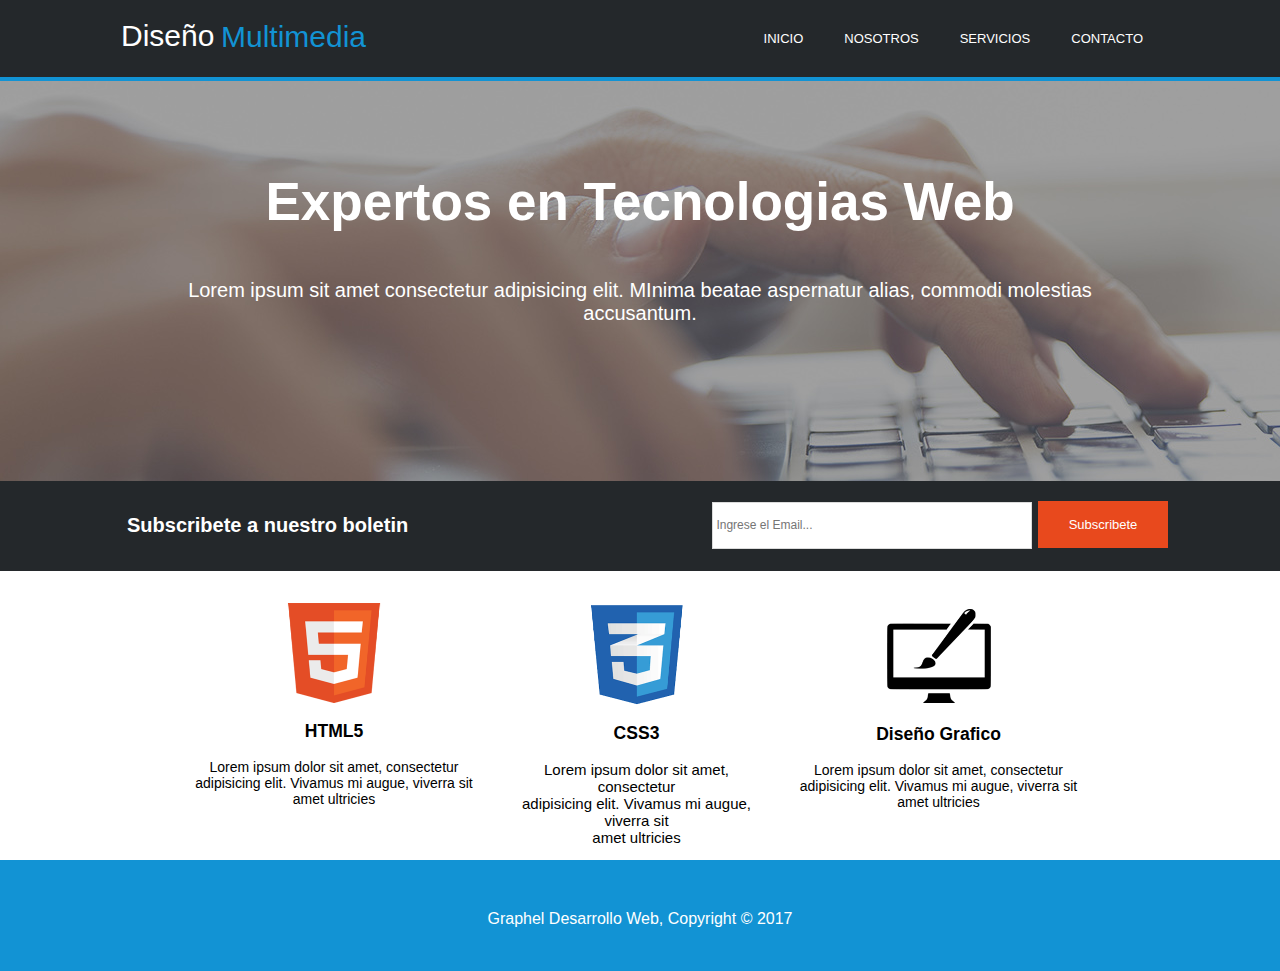
<file: index.html>
<!DOCTYPE html>
<html lang="es">
<head>
    <meta charset="UTF-8">
    <meta http-equiv="X-UA-Compatible" content="IE=edge">
    <meta name="viewport" content="width=device-width, initial-scale=1.0">
    <title> Graphel</title>
    <link rel="stylesheet" href="css/estilo.css">
</head>
<body>

            <nav>
                <ul>
                    <li><a href="Contacto.html">CONTACTO</a></li>
                    <li><a href="Servicios.html">SERVICIOS</a></li>             
                    <li><a href="Nosotros.html">NOSOTROS</a></li>
                    <li><a href="index.html">INICIO</a></li>
            <div class="titulo">
                <p id="Diseño">Diseño</p><p id="Publicitario">Multimedia</p>
            </div>
                </ul>
            </nav>


    <header>
            <h1>Expertos en Tecnologias Web</h1>
            <p class="Lorem1">Lorem ipsum sit amet consectetur adipisicing elit. MInima beatae aspernatur alias, commodi molestias <br>accusantum.</p>

    </header>

    <section>
        <form action="#" class="f1" class="form1">

            <p class="texto1"><b>Subscribete a nuestro boletin</b></p>
            <div class="di1">
            <input type="emal" name="email" placeholder="Ingrese el Email..." class="Email">
            <input type="submit" name="Subscribete" value="Subscribete" class="botonSuscribirse">
        </div>
        </form>
    </section>

        <section class="sectionIndex">
            <div class="html">
            <img class="imga_set2" src="images/logo_html.png" alt="logo_html">
            <h3 class="tituloIndex">HTML5</h3>
            <br>
            <p class="textoIndex">Lorem ipsum dolor sit amet, consectetur <br> adipisicing elit. Vivamus mi augue, viverra sit <br> amet ultricies</p>
        </div>
        <div class="diseño">
            <img class="imga_set2" src="images/logo_brush.png" alt="logo_Diseño_Grafico">
            <h3 class="tituloIndex" >Diseño Grafico</h3>
            <br>
            <p class="textoIndex">Lorem ipsum dolor sit amet, consectetur <br> adipisicing elit. Vivamus mi augue, viverra sit <br> amet ultricies</p>
        </div>
        <div class="css">
            <img class="imga_set2" src="images/logo_css.png" alt="logo_css">
            <h3 class="tituloIndex" >CSS3</h3>
            <br>
            <p class="textoIndex"></p>Lorem ipsum dolor sit amet, consectetur <br> adipisicing elit. Vivamus mi augue, viverra sit <br> amet ultricies</p>
        </div>

        </section>
    </main>
    <footer>
        <p>Graphel Desarrollo Web, Copyright &copy; 2017</p>
    </footer>
</body>
</html>
</file>
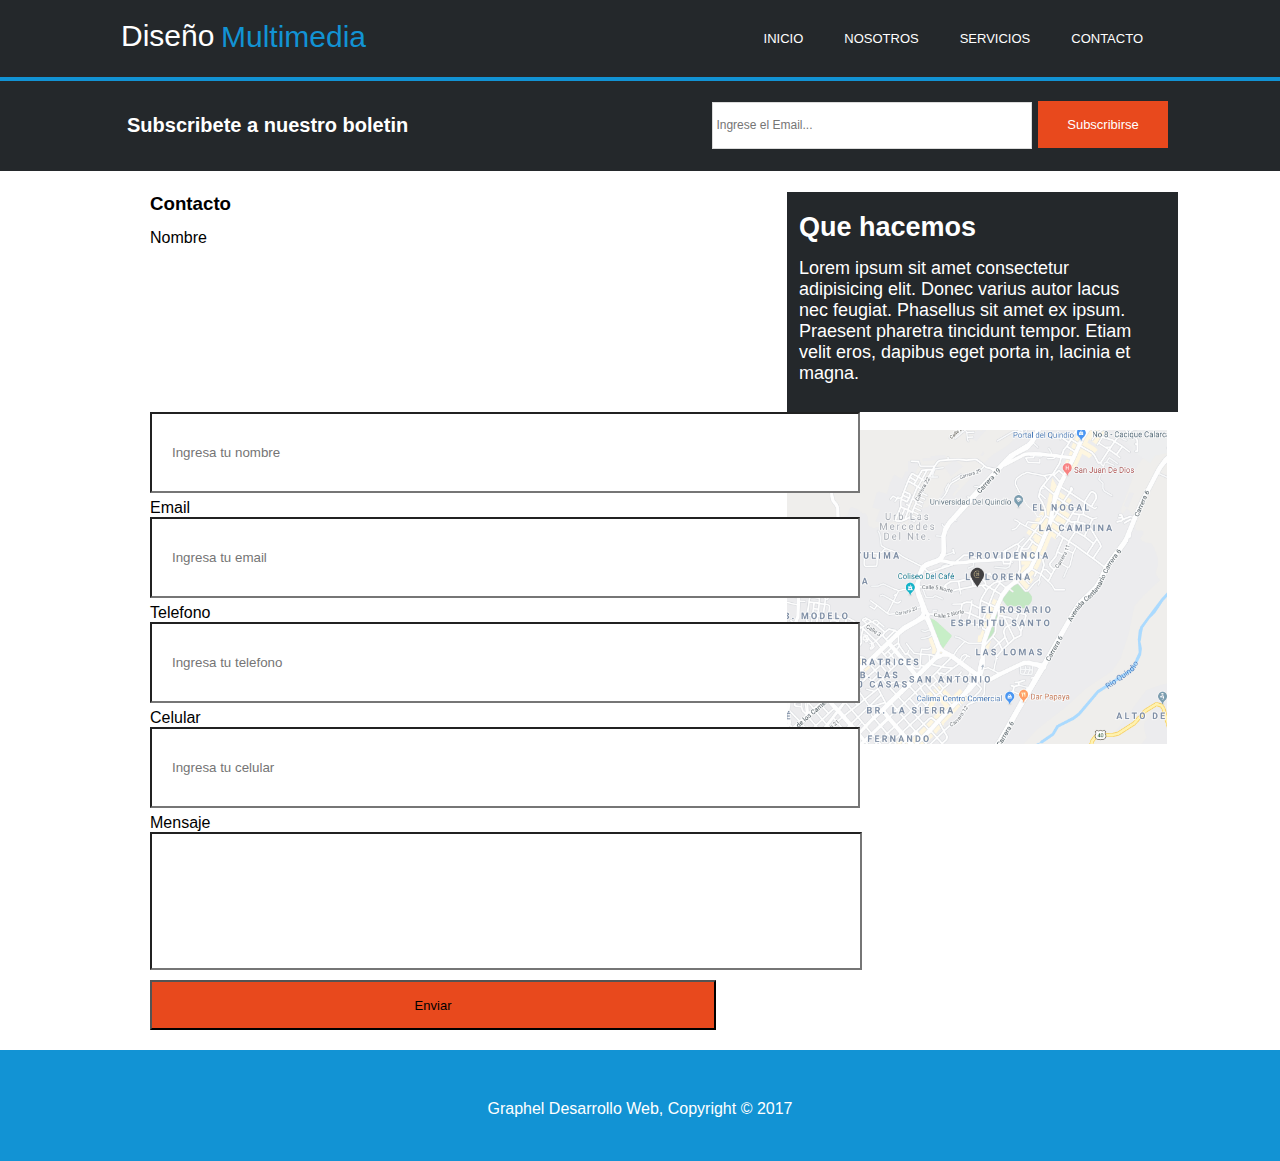
<file: Contacto.html>
<!DOCTYPE html>
<html lang="es">
<head>
    <meta charset="UTF-8">
    <meta http-equiv="X-UA-Compatible" content="IE=edge">
    <meta name="viewport" content="width=device-width, initial-scale=1.0">
    <title> Copia</title>
    <link rel="stylesheet" href="css/estilo.css">
</head>
<body>


            <nav>
                <ul>
                    <li><a href="Contacto.html">CONTACTO</a></li>
                    <li><a href="Servicios.html">SERVICIOS</a></li>             
                    <li><a href="Nosotros.html">NOSOTROS</a></li>
                    <li><a href="index.html">INICIO</a></li>
            <div class="titulo">
                <p id="Diseño">Diseño</p><p id="Publicitario">Multimedia</p>
            </div>
                </ul>
            </nav>
<section>
    <form action="#" class="f1" class="form1">

            <p class="texto1"><b>Subscribete a nuestro boletin</b></p>
        <div class="di1">
            <input type="emal" name="email" placeholder="Ingrese el Email..." class="Email">
            <input type="submit" name="Subscribete" value="Subscribirse" class="botonSuscribirse">
        </div>
    </form>
    </section>
    
<section class="section1" >
   
            <div class="cla1" >
            <h3>Que hacemos</h3>
            <p>Lorem ipsum sit amet consectetur <br> adipisicing elit. Donec varius autor lacus <br> nec feugiat. Phasellus
                sit amet ex ipsum. <br> Praesent pharetra tincidunt tempor. Etiam <br> velit eros, dapibus eget porta in, lacinia et <br>
                magna.</p>
                <img src="images/mapaGoogle.png" alt="mapaGoogle" class="mapaGoogle" >
        </div class="divvv0">
            <h3 class="textot2" >Contacto</h3>
            <div class="diiiv1">
            <p class="pp"  >Nombre</p>
            <input type="Nombre" name="Nombre" placeholder="Ingresa tu nombre" class="FormularioContacto">
            <p class="pp" >Email</p>
            <input type="emal" name="email" placeholder="Ingresa tu email" class="FormularioContacto">
            <p class="pp" >Telefono</p>
            <input type="telefono" name="telefono" placeholder="Ingresa tu telefono" class="FormularioContacto">
            <p class="pp" >Celular</p>
            <input type="celular" name="celular" placeholder="Ingresa tu celular" class="FormularioContacto">
            <p class="pp" >Mensaje</p>
            <input type="texto" name="texto" placeholder="" class="textoForm">

            <input type="submit" name="Enviar" value="Enviar" class="Enviar">
        </div>

    </section>
    

    </main>
    <footer>
        <p>Graphel Desarrollo Web, Copyright &copy; 2017</p>
    </footer>
</body>
</html>
</file>
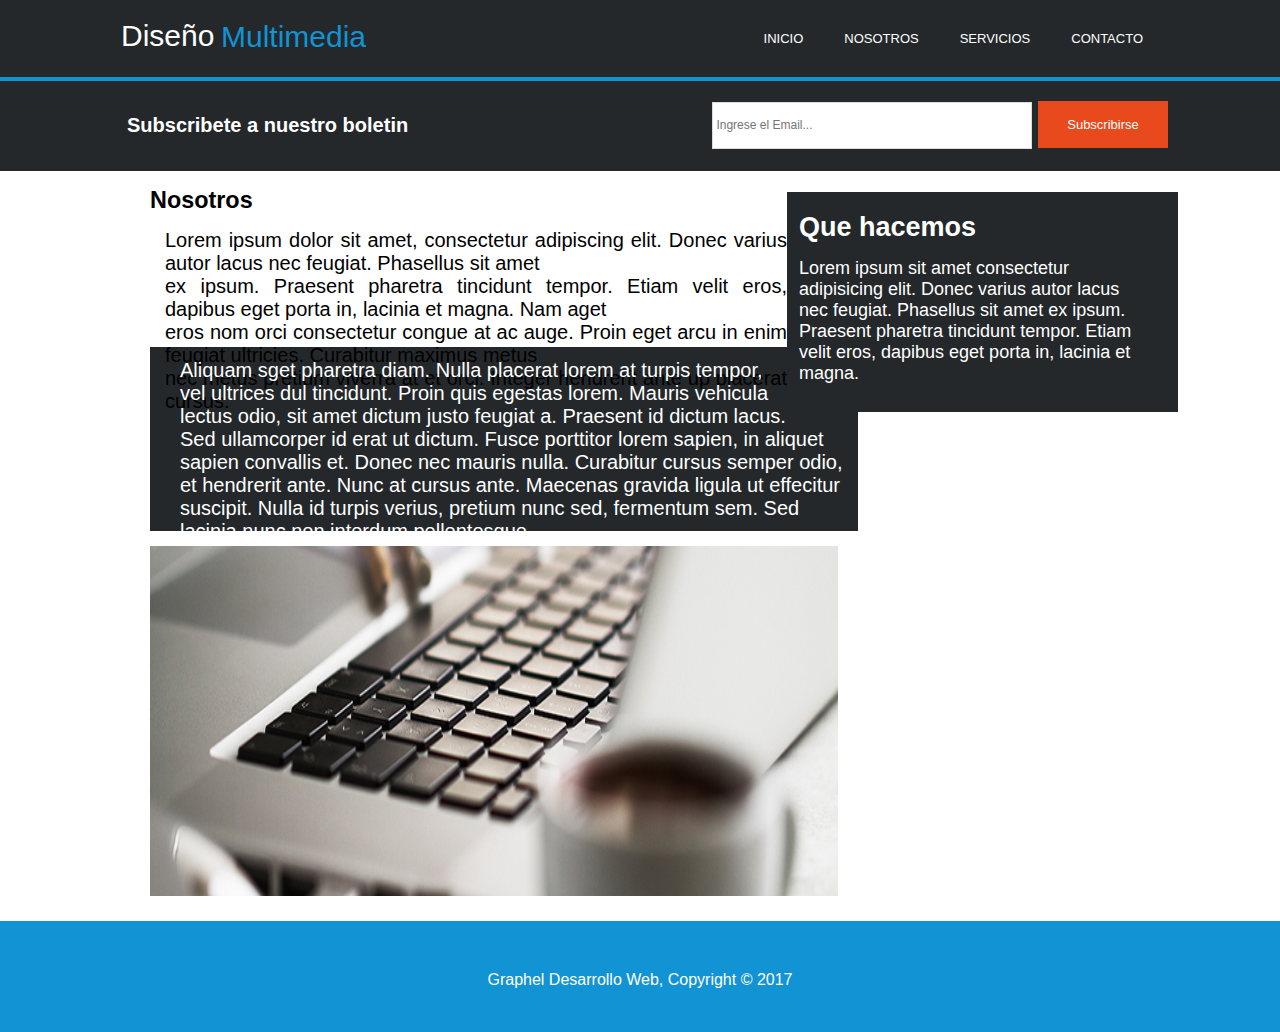
<file: Nosotros.html>
<!DOCTYPE html>
<html lang="es">
<head>
    <meta charset="UTF-8">
    <meta http-equiv="X-UA-Compatible" content="IE=edge">
    <meta name="viewport" content="width=device-width, initial-scale=1.0">
    <title> Copia</title>
    <link rel="stylesheet" href="css/estilo.css">
</head>
<body>
    <nav>
        <ul>
            <li><a href="Contacto.html">CONTACTO</a></li>
            <li><a href="Servicios.html">SERVICIOS</a></li>             
            <li><a href="Nosotros.html">NOSOTROS</a></li>
            <li><a href="index.html">INICIO</a></li>
    <div class="titulo">
        <p id="Diseño">Diseño</p><p id="Publicitario">Multimedia</p>
    </div>
        </ul>
    </nav>
<section>
<form action="#" class="f1" class="form1">

    <p class="texto1"><b>Subscribete a nuestro boletin</b></p>
<div class="di1">
    <input type="emal" name="email" placeholder="Ingrese el Email..." class="Email">
    <input type="submit" name="Subscribete" value="Subscribirse" class="botonSuscribirse">
</div>
</form>
</section>
    <section class="section1">
    <div class="cla1" >
        <h3>Que hacemos</h3>
        <p>Lorem ipsum sit amet consectetur <br> adipisicing elit. Donec varius autor lacus <br> nec feugiat. Phasellus sit amet ex ipsum. <br> Praesent pharetra tincidunt tempor. Etiam <br> velit eros, dapibus eget porta in, lacinia et <br>magna.</p>
        </div>
<div class="Nosotros">
    <h3> Nosotros</h3>

    <p class="texCafe">Lorem ipsum dolor sit amet, consectetur adipiscing elit. Donec varius autor lacus nec feugiat. Phasellus sit amet <br> ex  ipsum. Praesent pharetra tincidunt tempor. Etiam velit eros, dapibus eget porta in, lacinia et magna. Nam aget <br> eros nom orci consectetur congue at ac auge. Proin eget arcu in enim feugiat ultricies. Curabitur maximus metus <br> nec metus pretium viverra at et orci. Integer hendrerit ante up placerat cursus.</p>

    <p class="texCafe2">Aliquam sget pharetra diam. Nulla placerat lorem at turpis tempor, vel ultrices dul tincidunt. Proin  quis egestas lorem. Mauris vehicula  lectus odio, sit amet dictum justo feugiat a. Praesent id dictum lacus. Sed ullamcorper id erat ut dictum. Fusce porttitor lorem sapien, in aliquet sapien convallis et. Donec nec mauris nulla. Curabitur cursus semper odio, et hendrerit ante. Nunc at cursus ante.  Maecenas gravida ligula ut effecitur suscipit. Nulla id turpis verius, pretium nunc sed, fermentum sem. Sed lacinia nunc non interdum pellentesque. </p>
    <img class="imgCafe" src="images/891.jpg" alt="imagen cafe">
</div>
    </section>

    </main>
    <footer>
        <p>Graphel Desarrollo Web, Copyright &copy; 2017</p>
    </footer>
</body>
</html>
</file>
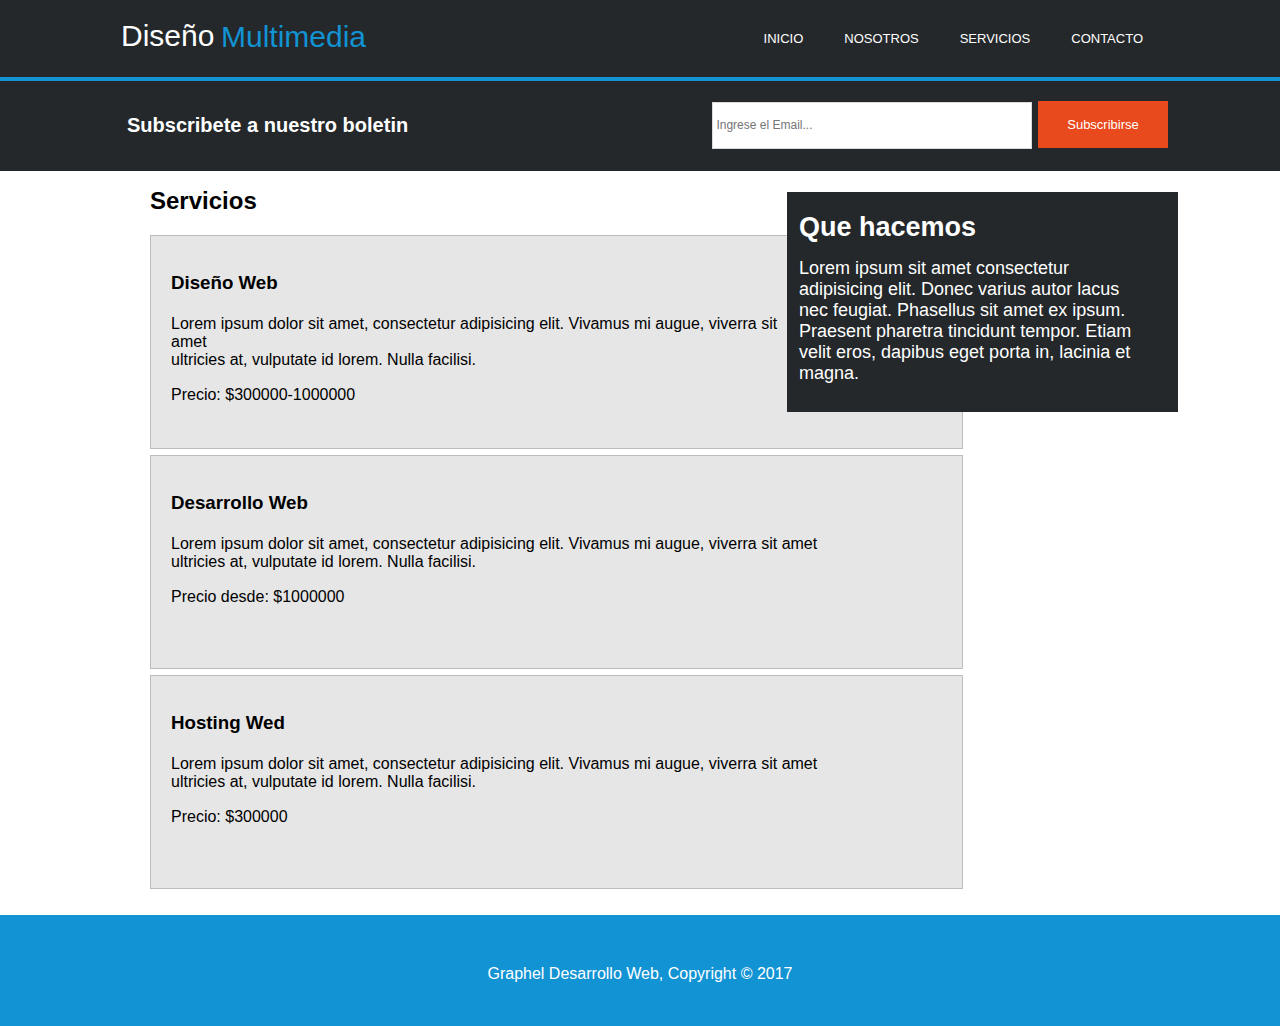
<file: Servicios.html>
<!DOCTYPE html>
<html lang="es">
<head>
    <meta charset="UTF-8">
    <meta http-equiv="X-UA-Compatible" content="IE=edge">
    <meta name="viewport" content="width=device-width, initial-scale=1.0">
    <title> Copia</title>
    <link rel="stylesheet" href="css/estilo.css">
</head>
<body>
    <nav>
        <ul>
            <li><a href="Contacto.html">CONTACTO</a></li>
            <li><a href="Servicios.html">SERVICIOS</a></li>             
            <li><a href="Nosotros.html">NOSOTROS</a></li>
            <li><a href="index.html">INICIO</a></li>
    <div class="titulo">
        <p id="Diseño">Diseño</p><p id="Publicitario">Multimedia</p>
    </div>
        </ul>
    </nav>
<section>
<form action="#" class="f1" class="form1">

    <p class="texto1"><b>Subscribete a nuestro boletin</b></p>
<div class="di1">
    <input type="emal" name="email" placeholder="Ingrese el Email..." class="Email">
    <input type="submit" name="Subscribete" value="Subscribirse" class="botonSuscribirse">
</div>
</form>
</section>

        <section class="section1">
            <div class="cla1" >
                <h3>Que hacemos</h3>
                <p>Lorem ipsum sit amet consectetur <br> adipisicing elit. Donec varius autor lacus <br> nec feugiat. Phasellus
                    sit amet ex ipsum. <br> Praesent pharetra tincidunt tempor. Etiam <br> velit eros, dapibus eget porta in, lacinia et <br>
                    magna.</p>
            </div>
            <h2>Servicios</h2>
            <div class="Servicios" >
                <h3>Diseño Web</h3>
                <p>Lorem ipsum dolor sit amet, consectetur
                    adipisicing elit. Vivamus mi augue, viverra sit
                    amet <br> ultricies at, vulputate id lorem. Nulla facilisi.</p>
                    <p>Precio: $300000-1000000</p>
            </div>
            <div class="Servicios" >
                <h3>Desarrollo Web</h3>
                
                <p class="pp1" >Lorem ipsum dolor sit amet, consectetur
                    adipisicing elit. Vivamus mi augue, viverra sit
                    amet <br> ultricies at, vulputate id lorem. Nulla facilisi.</p>
                    <p>Precio desde: $1000000</p>
            </div>
            <div class="Servicios" >
                <h3>Hosting Wed</h3>
                <p>Lorem ipsum dolor sit amet, consectetur
                    adipisicing elit. Vivamus mi augue, viverra sit
                    amet <br> ultricies at, vulputate id lorem. Nulla facilisi.</p>
                    <p>Precio: $300000</p>
            </div>
            </section>
    

    </main>
    <footer>
        <p>Graphel Desarrollo Web, Copyright &copy; 2017</p>
    </footer>
</body>
</html>
</file>
<file: css/estilo.css>
*{
    margin: 0; 
    padding: 0;
 }
  
 nav{
    text-align: center;
    border-bottom: 4px solid rgb(18,147,212);
    padding: 17px 0;
    background-color: rgb(36,40,43);
  }

  ul li{
    list-style: none;
     float: right;
     margin: 12px 137px -22px -96px;
     text-align: right;
     font-family:Roboto, Oxygen, Ubuntu, Cantarell, 'Open Sans', 'Helvetica Neue', sans-serif;font-size: 13px;
   }

   a:hover{
    color: rgb(18,147,212);
      }

      ul li a{
        text-decoration: none;
        color: white;
    }

    .titulo{
        font-family:Roboto, Oxygen, Ubuntu, Cantarell, 'Open Sans', 'Helvetica Neue', sans-serif;
    }

    #Diseño{
        color: #ffffff;font-size: 30px;
        margin: 2px 10px 18px 121px;
        width: 10px;
        height: 10px;
    }
    #Publicitario{
        color: rgb(18,147,212);font-size: 30px;
        margin: -27px -3px 30px 221px;
        width: 10px;
        height: 10px;
    }

header{
    background: url(../images/cabecera.jpg) 0 -400px;
    height: 400px;
    text-align: center;
    color: #fff;
}  


  header h1{
   float: none;
   text-align: center;
   color: #ffffff;
   font-family:Roboto, Oxygen, Ubuntu, Cantarell, 'Open Sans', 'Helvetica Neue', sans-serif; font-size: 53px;
   padding: 90px 0px 37px 0px;

  }
  
  header .Lorem1{
    float: none;
    text-align: center;
      margin: 10px 0;
      font-family:Roboto, Oxygen, Ubuntu, Cantarell, 'Open Sans', 'Helvetica Neue', sans-serif;font-size: 20px;
      padding: 0px 0px 167px 0px;
      color: #ffffff;

  }
  
  footer p{
    font-family:Roboto, Oxygen, Ubuntu, Cantarell, 'Open Sans', 'Helvetica Neue', sans-serif;
    color: #ffffff;
    padding: 50px 0 20px 0;
    text-align: center;
    background-color:rgb(18,147,212);
    height: 41px;
  }

  section{
    background-color: rgb(36,40,43);
  }

  .f1{
    float: none;
    color: #ffffff ;font-size: 20px;
    font-family:Roboto, Oxygen, Ubuntu, Cantarell, 'Open Sans', 'Helvetica Neue', sans-serif;
    padding: 20px 111px 70px 20px;
}


.form1{
    padding: 20px 20px 20px 20px;
}

.botonSuscribirse{
    height: 47px;
    width: 130px;
    padding: 12px 8px;
    font-size: 13px;
    border: none;
    outline: 0px;
    background: hsl(13,81.53%,51.18%);
    color: white;
   
}
.Email{
    height: 29px;
    width: 240px;
    padding: 8px 75px 8px 3px;
    font-size: 12px;
    border: 1px solid #dbdbdb;
    background-color: #ffffff;
    margin-bottom: 20px;
 
}

.di1{
    padding: 0px 1px 0px 0px;
    float: right;
}

.texto1{
    float: left;
    padding: 13px 107px;
}
.sectionIndex{
   background-color: #ffffff;
    text-align: center;
    font-family:Roboto, Oxygen, Ubuntu, Cantarell, 'Open Sans', 'Helvetica Neue', sans-serif;font-size: 15px;
    padding: 20px 0px 25px 0px;
    width: 100%;
    height: 244px;

}

.html{
    float: left;
    padding: 12px 0px 0px 172px;
    width: 324px;
    height: 242px;
    background-color: #ffffff;
}
.css{
    text-align: center;
    padding: 14px 0 0 517px;
    float: none;
    background-color: #ffffff;
}
.diseño{
    text-align: center;
    padding: 15px 165px 24px 6px;
    width: 353px;
    height: 225px;
    float: right;
    background-color: #ffffff;
    margin: 0;
}
.textoIndex{
    font-family:Roboto, Oxygen, Ubuntu, Cantarell, 'Open Sans', 'Helvetica Neue', sans-serif; font-size: 14px;
    background-color: #ffffff;
    float: none;
}

.imga_set2{
    float: none;
    width: 104px;
    height: 100px;
    background-color: #ffffff;
    padding: 0px 0px 15px 0px;
}

.tituloIndex {
    background-color: #ffffff;
}


.Nosotros {
    float: none;
    background-color: #ffffff;
    font-family:Roboto, Oxygen, Ubuntu, Cantarell, 'Open Sans', 'Helvetica Neue', sans-serif;
    font-size: 20px;

}
.texCafe{
    background-color: #ffffff;  
    margin: 15px 0px 48px 15px;  
    width: 70%;
    height: 70px;
    text-align: justify;
}
.Nosotros h3 {
    background-color: #ffffff;

    
}
.imgCafe{
    float: none;
    
    background-color: #ffffff;
    color: #ffffff;
    width: 62%;
    height: 350px;
}

.texCafe2{
    box-shadow: 0px 0px 0px; 
    background-color: rgb(36,40,43);
    padding: 12px 12px 12px 30px;
    margin: 0px 0px 15px 0px; 
    color: #ffffff;
    width: 60%;
    height: 160px;
    font-family:Roboto, Oxygen, Ubuntu, Cantarell, 'Open Sans', 'Helvetica Neue', sans-serif;
}

.cla1{
    float: right;
    margin: 5px 82px 0px 0px;
    box-shadow: 0px 0px 0px; 
    background-color:  rgb(36,40,43);
    color: #ffffff;
    width: 350px;
    height: 180px;
    padding:20px 29px 20px 12px;
    font-family:Roboto, Oxygen, Ubuntu, Cantarell, 'Open Sans', 'Helvetica Neue', sans-serif;
    font-size: 18px;
}
.cla1 h3{
    padding: 0 0 15px 0;
    font-size: 27px;
}
.section1{
    padding: 16px 20px 20px 150px;
    background-color: #ffffff;
}

.Servicios{
    box-shadow: 0px 0px 0px; 
    background-color: rgb(230,230,230);
    border: 1px solid  rgb(189, 189, 189);
    padding:36px 125px 36px 20px;
    margin: 0px 0px 6px 0px; 
    color: #ffffff;
    width: 60%;
    height: 140px;
    font-family:Roboto, Oxygen, Ubuntu, Cantarell, 'Open Sans', 'Helvetica Neue', sans-serif;
}


.Servicios h3 {
    background-color: rgb(230,230,230);
    color: black;
    padding: 0px 0px 21px 0px;
}
.Servicios p {
    background-color: rgb(230,230,230);
    color: black;
    padding: 0px 0px 17px 0px;
}
h2{
    background-color: rgb(255, 255, 255);
    font-family:Roboto, Oxygen, Ubuntu, Cantarell, 'Open Sans', 'Helvetica Neue', sans-serif;
    margin: 0px 0px 20px 0px;
}

.Enviar{
    padding: 12px 8px;
    font-size: 13px;
    margin: 10px 0px 0px 0px ;
    width: 85%;
    height: 50px;
    background: hsl(13,81.53%,51.18%);
    color: rgb(0, 0, 0);
    font-family:Roboto, Oxygen, Ubuntu, Cantarell, 'Open Sans', 'Helvetica Neue', sans-serif;
}
.FormularioContacto{
    
    box-shadow: 0px 0px 0px; 
    background-color: rgb(255, 255, 255);
    padding:11px 120px 11px 20px ;
    margin: 0px 0px 6px 0px #ffffff; 
    color: #000000;
    width: 85%;
    height: 55px;
    font-family:Roboto, Oxygen, Ubuntu, Cantarell, 'Open Sans', 'Helvetica Neue', sans-serif;
 
}
.pp{
background-color: #ffffff ;
padding: 6px 0px 0px 0px;
font-family:Roboto, Oxygen, Ubuntu, Cantarell, 'Open Sans', 'Helvetica Neue', sans-serif;
}
.textot2{
    background-color: #ffffff ;  
    padding: 6px 0px 8px 0px;
    font-family:Roboto, Oxygen, Ubuntu, Cantarell, 'Open Sans', 'Helvetica Neue', sans-serif;
}
.textoForm{
    box-shadow: 0px 0px 0px; 
    background-color: rgb(255, 255, 255);
    padding:11px 140px 11px 2px ;
    margin: 0px 0px 6px 0px #ffffff; 
    color: #000000;
    width: 85%;
    height: 112px;
    font-family:Roboto, Oxygen, Ubuntu, Cantarell, 'Open Sans', 'Helvetica Neue', sans-serif;
}
.diiiv1{
    background-color: #ffffff;
    width: 60%;
}
.mapaGoogle{
    width: 380px;
    height: 314px;
    margin: 46px 0px 0px -12px;
}
</file>
